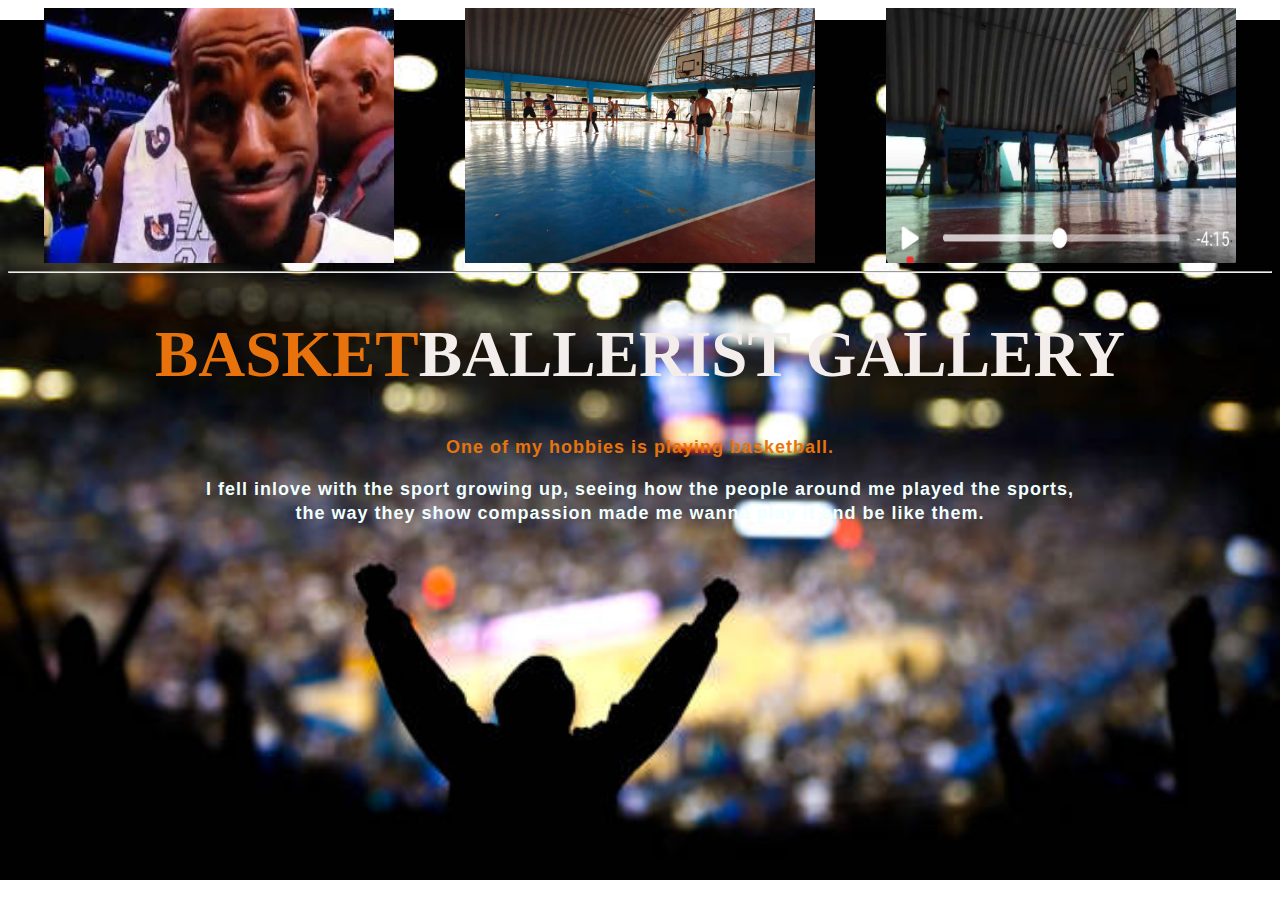
<file: indexbasketball.html>
<html>
    <title>Basketballerist Portfolio</title>
    <style>
        body{
            background-size: 100%;
            background-position: center;
            background-repeat: no-repeat;
            image-rendering: optimizeQuality;
        }
          
        .basketballe{
                display: flex;
            align-items: center;
            justify-content: space-around;
            flex-direction: row;
            margin-left: auto;
            margin-right: auto;
        }
        .text h1{
      font-size: 65px;
      color: rgb(243, 238, 235);
        }
        .text span{
            color: rgb(232, 115, 12);
            }
        .text h3{
      position: relative;
      font-family: sans-serif;
      font-size: 18px;
      letter-spacing: 1px;
      line-height: 24px;
  }
    </style>
<body background="bgbk.jpg">

   
   <div class="basketballe"
<figure>
<img src="lebron.jpg" width="350" height="255" align="center">
<img src="basketball.jpg" width="350" height="255">
<img src="basketball2.jpg" width="350" height="255">
</div>
  <hr/>
   <div class="text">
<figcaption>  <h1 align="center"><span>BASKET</span>BALLERIST GALLERY</h1> 
               <h3 align="center" ><span>One of my hobbies is playing basketball.</span></h3> 
               <h3 style="color: azure;" align="center"> I fell inlove with the sport growing up, seeing how the people around me played the sports,<br/>
                the way they show compassion made me wanna play it and be like them.</h3>

              

</figcaption>
    
</figure>




   

























































</body>


















</html>
</file>
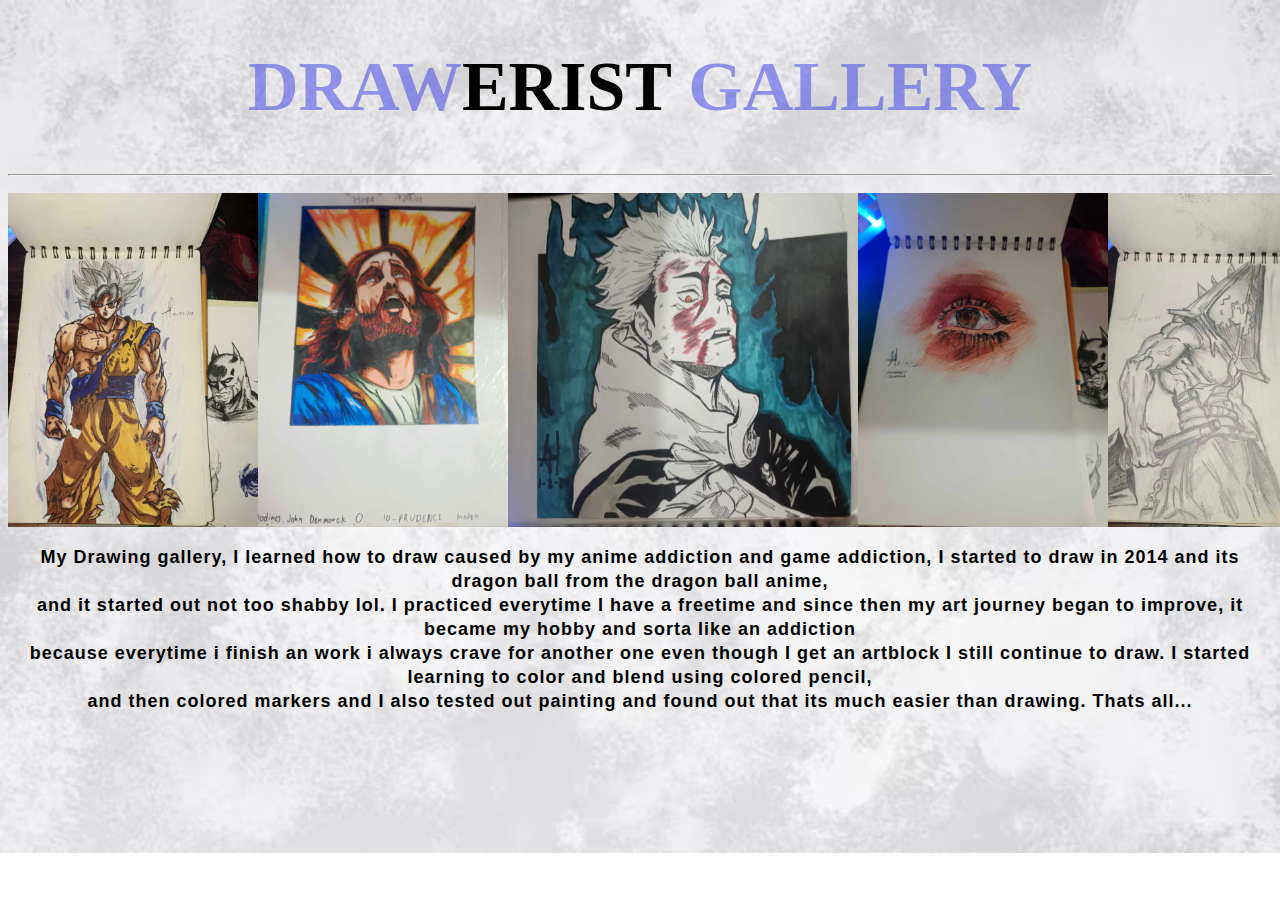
<file: indexdrawing.html>
<!DOCTYPE html>
<html lang="en">
<head>
    <meta charset="UTF-8">
    <meta name="viewport" content="width=device-width, initial-scale=1.0">
    <title>Drawerist Portfolio</title>
</head>
         
<style>
   body{
     background-repeat: no-repeat;
     background-size: 100%;
   }

    .drawing{
        display: flex;
        margin-left: auto;
        margin-right: auto;
        justify-content: space-evenly;
        flex-direction: row;
        align-items: over;  
    }

    .title {
       font-stretch: expanded;
       font-size: 35px;
    }
    .title span{
          color: rgba(58, 63, 231, 0.508);
    }
    .text h3{
        font-family: sans-serif;
         font-size: 18px;
      letter-spacing: 1px;
      line-height: 24px;


    }
</style>
<body background="drawbg.jpg">
     <div class="title">
         <h1 align="center"><span>DRAW</span>ERIST <span> GALLERY</span></h1><hr/>
         </div>
     <div class="drawing">
    <img src="goku.jpg" alt="" width="250">
    <img src="hope.jpg" alt="" width="250">
    <img src="itadori.jpg" alt="" width="350">
    <img src="eye.jpg" alt="" width="250">
    <img src="sh.jpg" alt="" width="250">
    <img src="suk.jpg" alt="" width="350">
   
     </div>
     <div class="text">
               <h3 style="text-align: center;"> My Drawing gallery, I learned how to draw caused by my anime addiction and game addiction, I started to draw in 2014 and its dragon ball from the dragon ball anime, <br/>
                                                 and it started out not too shabby lol. I practiced everytime I have a freetime and since then my art journey began to improve, it became my hobby and sorta like an addiction<br/>
                                                 because everytime i finish an work i always crave for another one even though I get an artblock I still continue to draw. I started learning to color and blend using colored pencil,<br/>
                                                 and then colored markers and I also tested out painting and found out that its much easier than drawing. Thats all...                         
            
            
            
            
            
            
            
            
            
            
            
            
            
            
            
            </h3>










     </div>












































































    
</body>
</html>
</file>
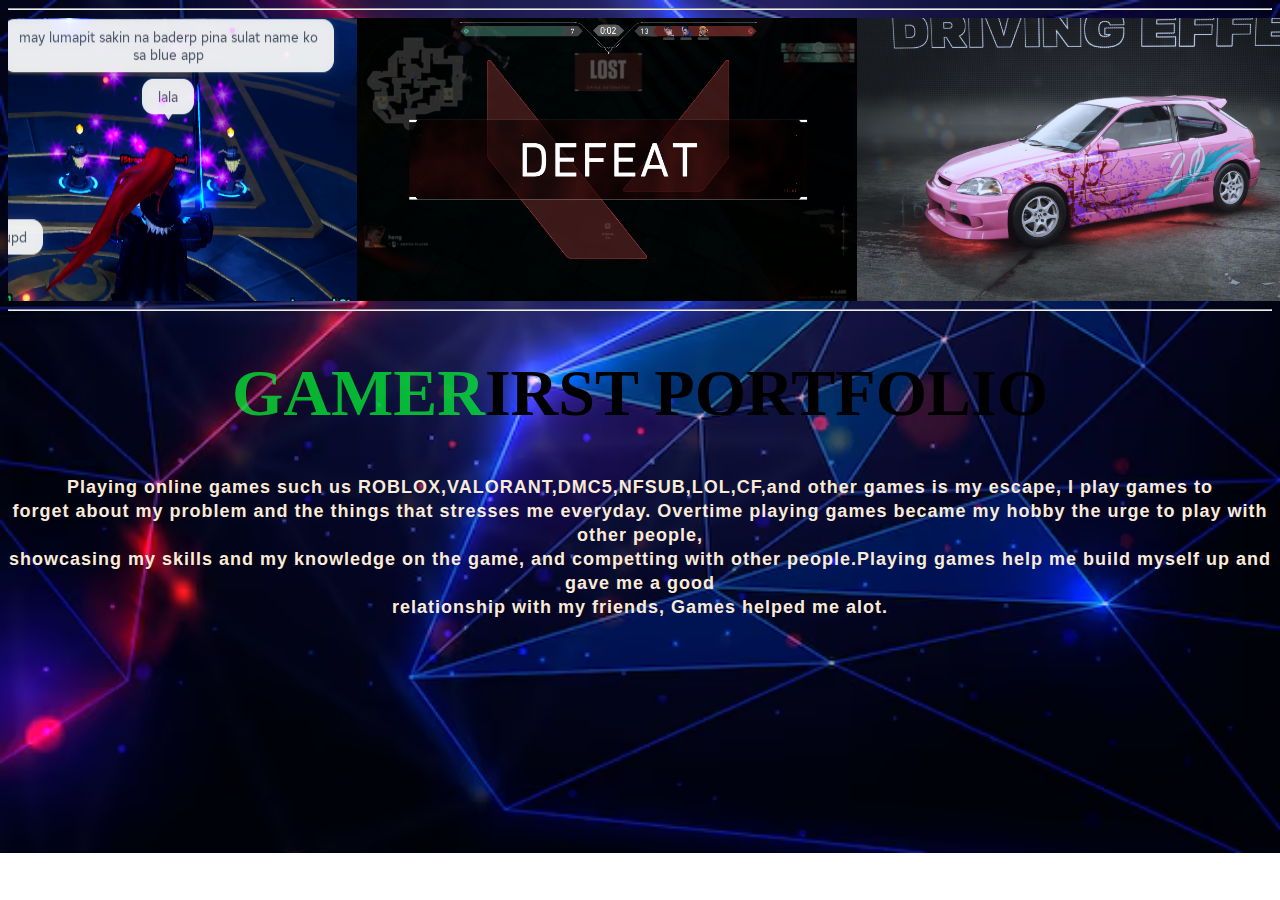
<file: indexgame.html>
<!DOCTYPE html>
<html lang="en">
<head>
    <meta charset="UTF-8">
    <meta name="viewport" content="width=device-width, initial-scale=1.0">
    <title>Gamerist Portfolio</title>
    <hr/>
</head>
<style> 
        body{
     background-repeat: no-repeat;
     background-size: 100%;
     
   }
 
   .gamevideo {
    justify-content: space-evenly;
    align-items: space-evenly;
    }
    
    .gamevideo{
       content: "";
       display: flex;
       justify-content: space-evenly;
       align-items: space-evenly;
       clear: both;
    }
    
    .title h1{
          font-size: 66px;
         font-stretch: expanded;
    }
    
    .title span{
          color: rgba(4, 247, 53, 0.722);
 

    }

    .text h3{
        font-family: sans-serif;
         font-size: 18px;
      letter-spacing: 1px;
      line-height: 24px;
      color: antiquewhite;
      }
</style>
<body background="gamebg.avif">
    <div class="hero">
    <div class="gamevideo">
   
       <img src="roblox.png" alt="" width="500"><img src="valo.png" alt="" width="500"><img src="nfs.png" alt="" width="500">

</div>
</div>
<hr/>
<div class="title">
<h1 align="center"> <span>GAMER</span>IRST PORTFOLIO </h1> </div>
<div class="text">
    <h3 style="text-align: center;">Playing online games such us ROBLOX,VALORANT,DMC5,NFSUB,LOL,CF,and other games is my escape, I play games to <br/>
        forget about my problem and the things that stresses me everyday. Overtime playing games became my hobby the urge to play with other people,<br/>
      showcasing my skills and my knowledge on the game, and competting with other people.Playing games help me build myself up and gave me a good <br/>
    relationship with my friends, Games helped me alot.</h3>














</div>


















</body>
</html>
</file>
